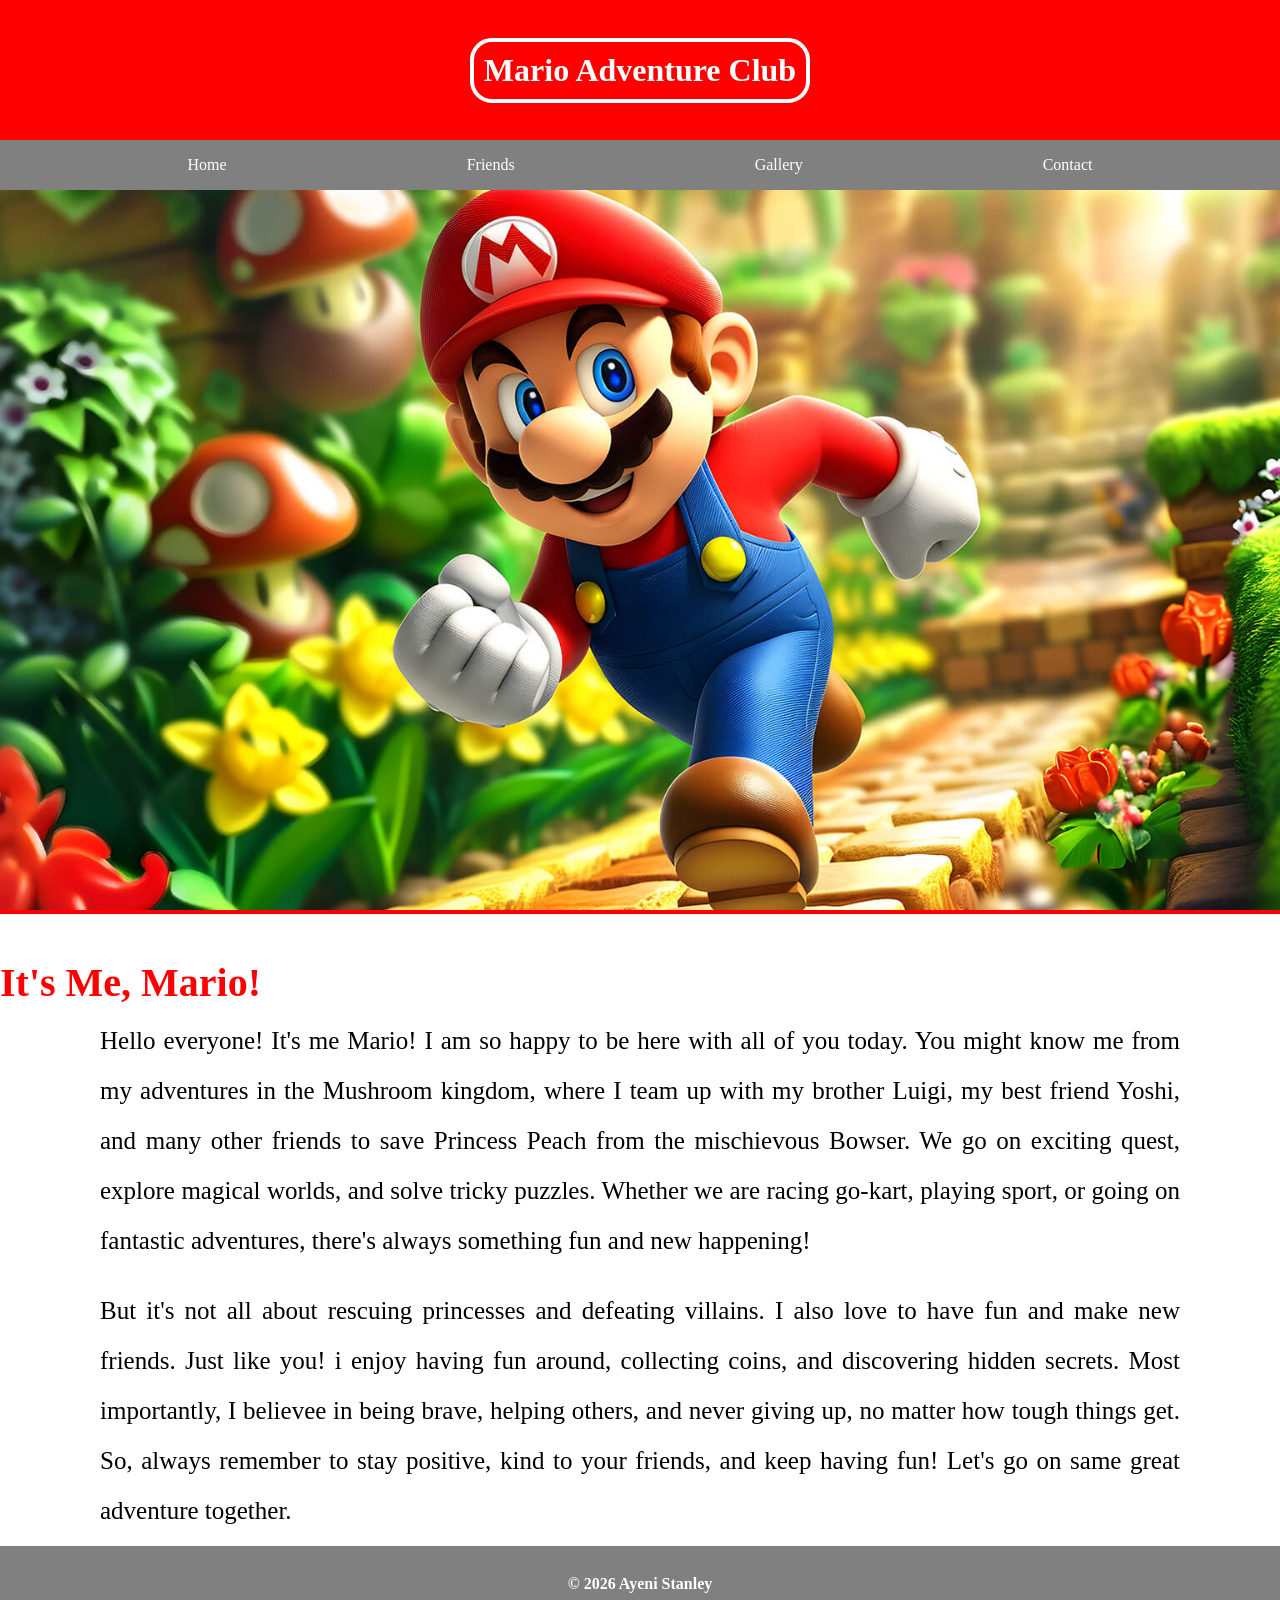
<file: index.html>
<!DOCTYPE html>
<html lang="en">
<head>
    <meta charset="UTF-8">
    <meta name="viewport" content="width=device-width, initial-scale=1.0">
    <title>Marioclub</title>
    <link rel="stylesheet" href="styles.css">
    <link rel="shortcut icon" href="images/banner_2.jpg" type="image/x-icon">
</head>
<body>
    <header>
        <div class="adventure-header">
            <h1>Mario Adventure Club</h1>
        </div>
        <div class="nav">
            <ul>
                <li><a href="index.html">Home</a></li>
                <li><a href="friends.html">Friends</a></li>
                <li><a href="gallery.html">Gallery</a></li>
                <li><a href="contact.html">Contact</a></li>
            </ul>
        </div>
        <div>
            <img src="images/banner_2.jpg" alt="">
        </div>
    </header>
    <main>
        <div>
            <h1 class="red center">It's Me, Mario!</h1>
            <p>
                Hello everyone! It's me Mario! I am so happy to be here with all of you today. You might know me from my adventures in the Mushroom kingdom, where I team up with my brother Luigi, my best friend Yoshi, and many other friends to save Princess Peach from the mischievous Bowser. We go on exciting quest, explore magical worlds, and solve tricky puzzles. Whether we are racing go-kart, playing sport, or going on fantastic adventures, there's always something fun and new happening!
            </p>
            <p>
                But it's not all about rescuing princesses and defeating villains. I also love to have fun and make new friends. Just like you! i enjoy having fun around, collecting coins, and discovering hidden secrets. Most importantly, I believee in being brave, helping others, and never giving up, no matter how tough things get. So, always remember to stay positive, kind to your friends, and keep having fun! Let's go on same great adventure together.
            </p>
        </div>
    </main>
    <footer>
        <div>
            <h4 class="center">&copy; 2026 Ayeni Stanley</h4>
        </div>
    </footer>
</body>
</html>
</file>
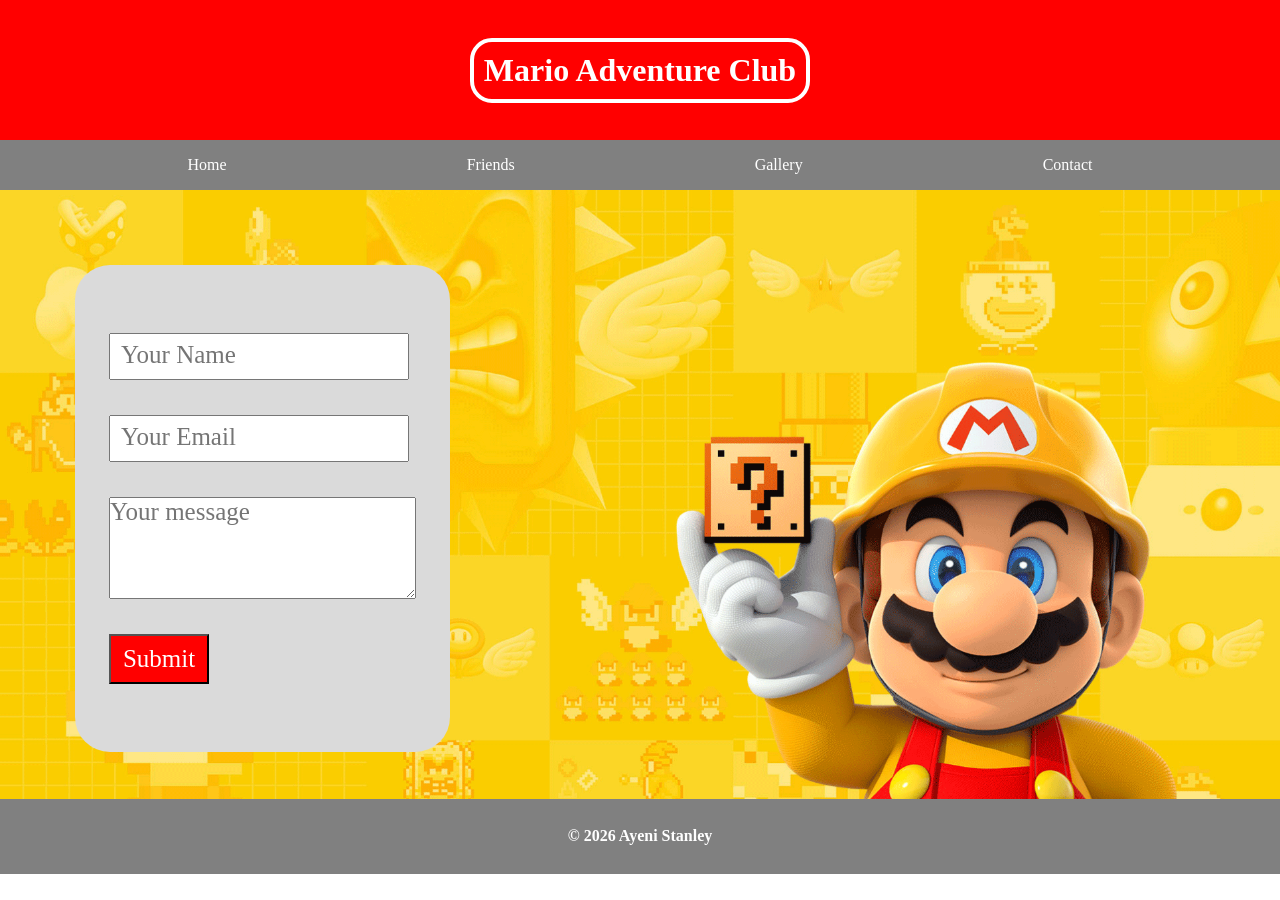
<file: contact.html>
<!DOCTYPE html>
<html lang="en">
<head>
    <meta charset="UTF-8">
    <meta name="viewport" content="width=device-width, initial-scale=1.0">
    <meta name="description" content="This is a webpage contains contents about Mario Adventure Club">
    <meta http-equiv="refresh" content="5">
    <!-- <meta http-equiv="refresh" content="3; url=http://example.com"> -->
    <meta name="author" content="Ayeni Stanley">
    <meta name="keywords" content="mario supermario super-mario mario-friends mario-adventure-club">

    <title>Marioclub</title>
    <link rel="stylesheet" href="styles.css">
    <link rel="shortcut icon" href="images/banner_2.jpg" type="image/x-icon">
</head>
</head>
<body>
    <header>
        <div class="adventure-header">
            <h1>Mario Adventure Club</h1>
        </div>
        <div class="nav">
            <ul>
                <li><a href="index.html">Home</a></li>
                <li><a href="friends.html">Friends</a></li>
                <li><a href="gallery.html">Gallery</a></li>
                <li><a href="contact.html">Contact</a></li>
            </ul>
        </div>
    </header>
    <main>
        <div class="contact-banner-container">

            <img src="images/banner.png" alt="" class="banner-img-contact-page">

            <form action="">
                <input type="text" name="name" id="name" placeholder="Your Name">

                <input type="email" name="email" id="email" placeholder="Your Email">

                <textarea name="message" id="message" placeholder="Your message"></textarea>

                <button class="submit-button">Submit</button>
            </form>
        </div>
    </main>
    <footer class="contact-page-footer">
        <div>
            <h4>&copy; 2026 Ayeni Stanley</h4>
        </div>
    </footer>
</body>
</html>
</file>
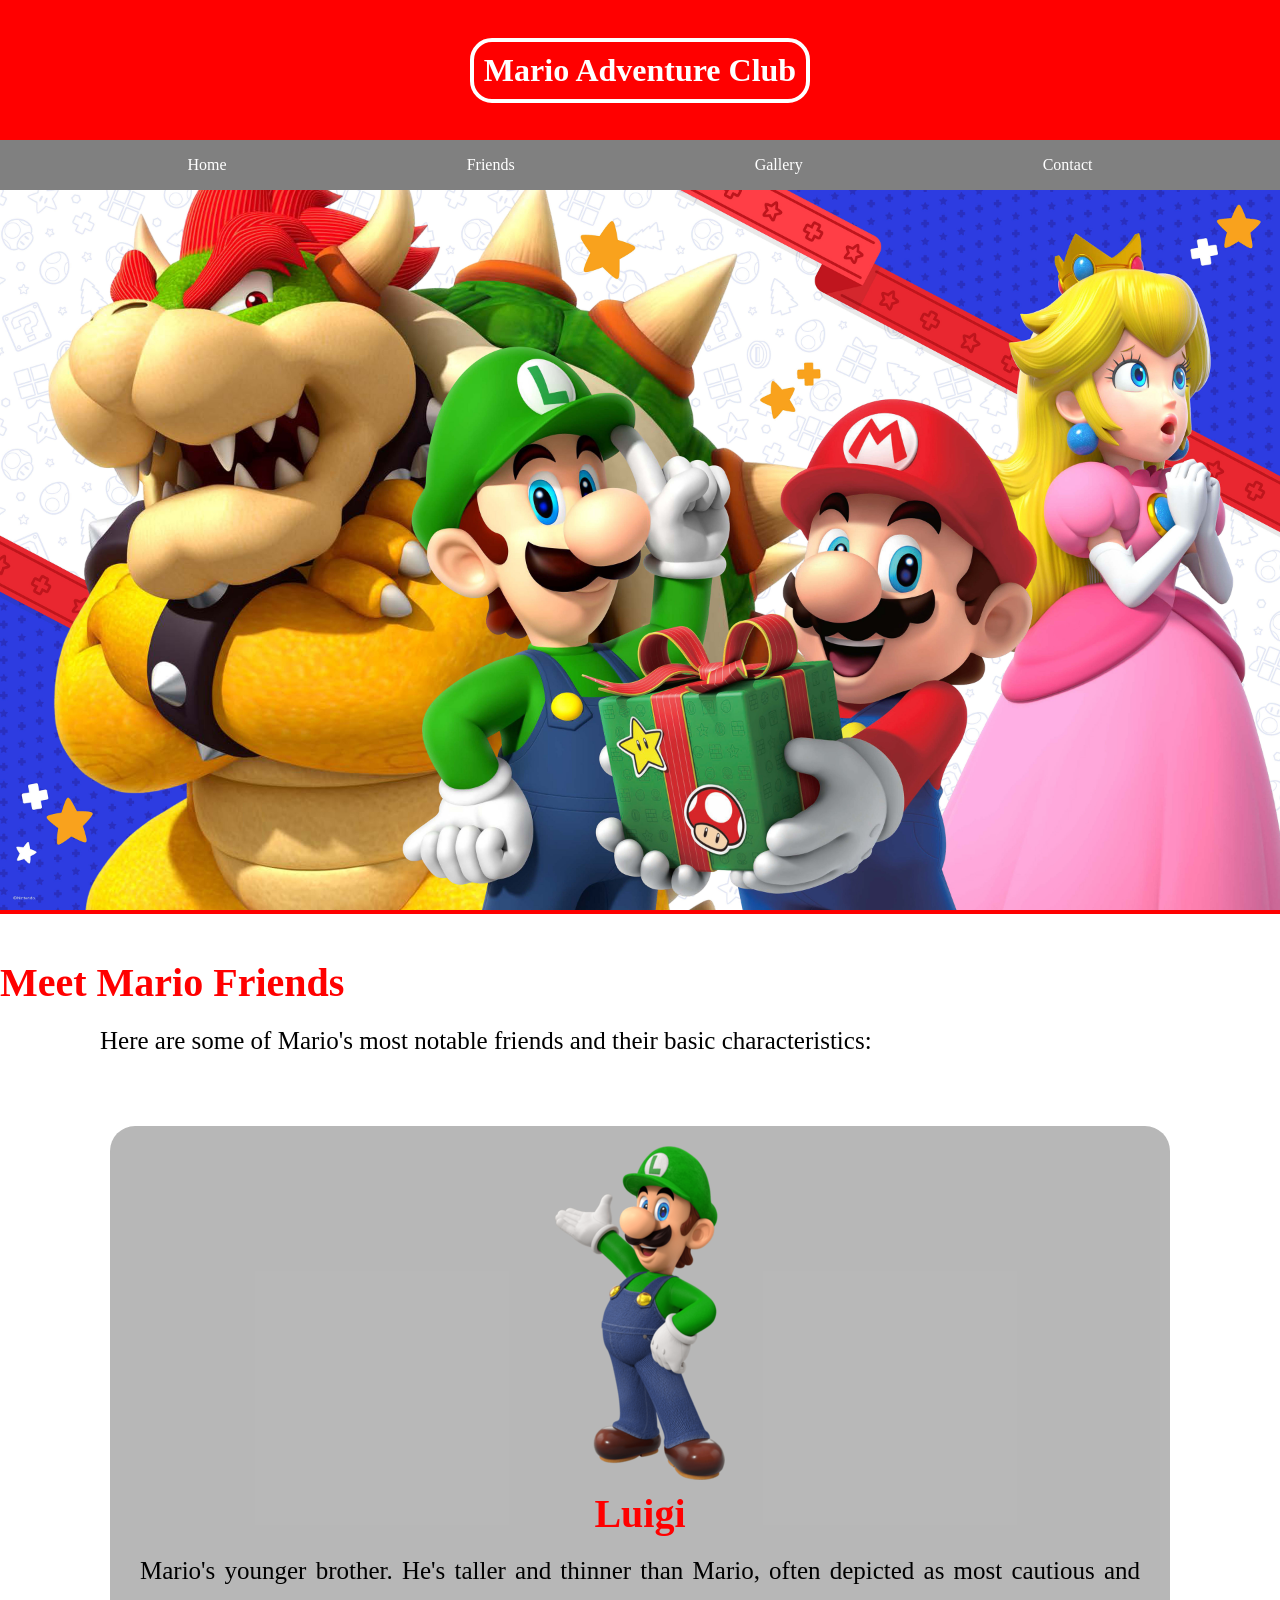
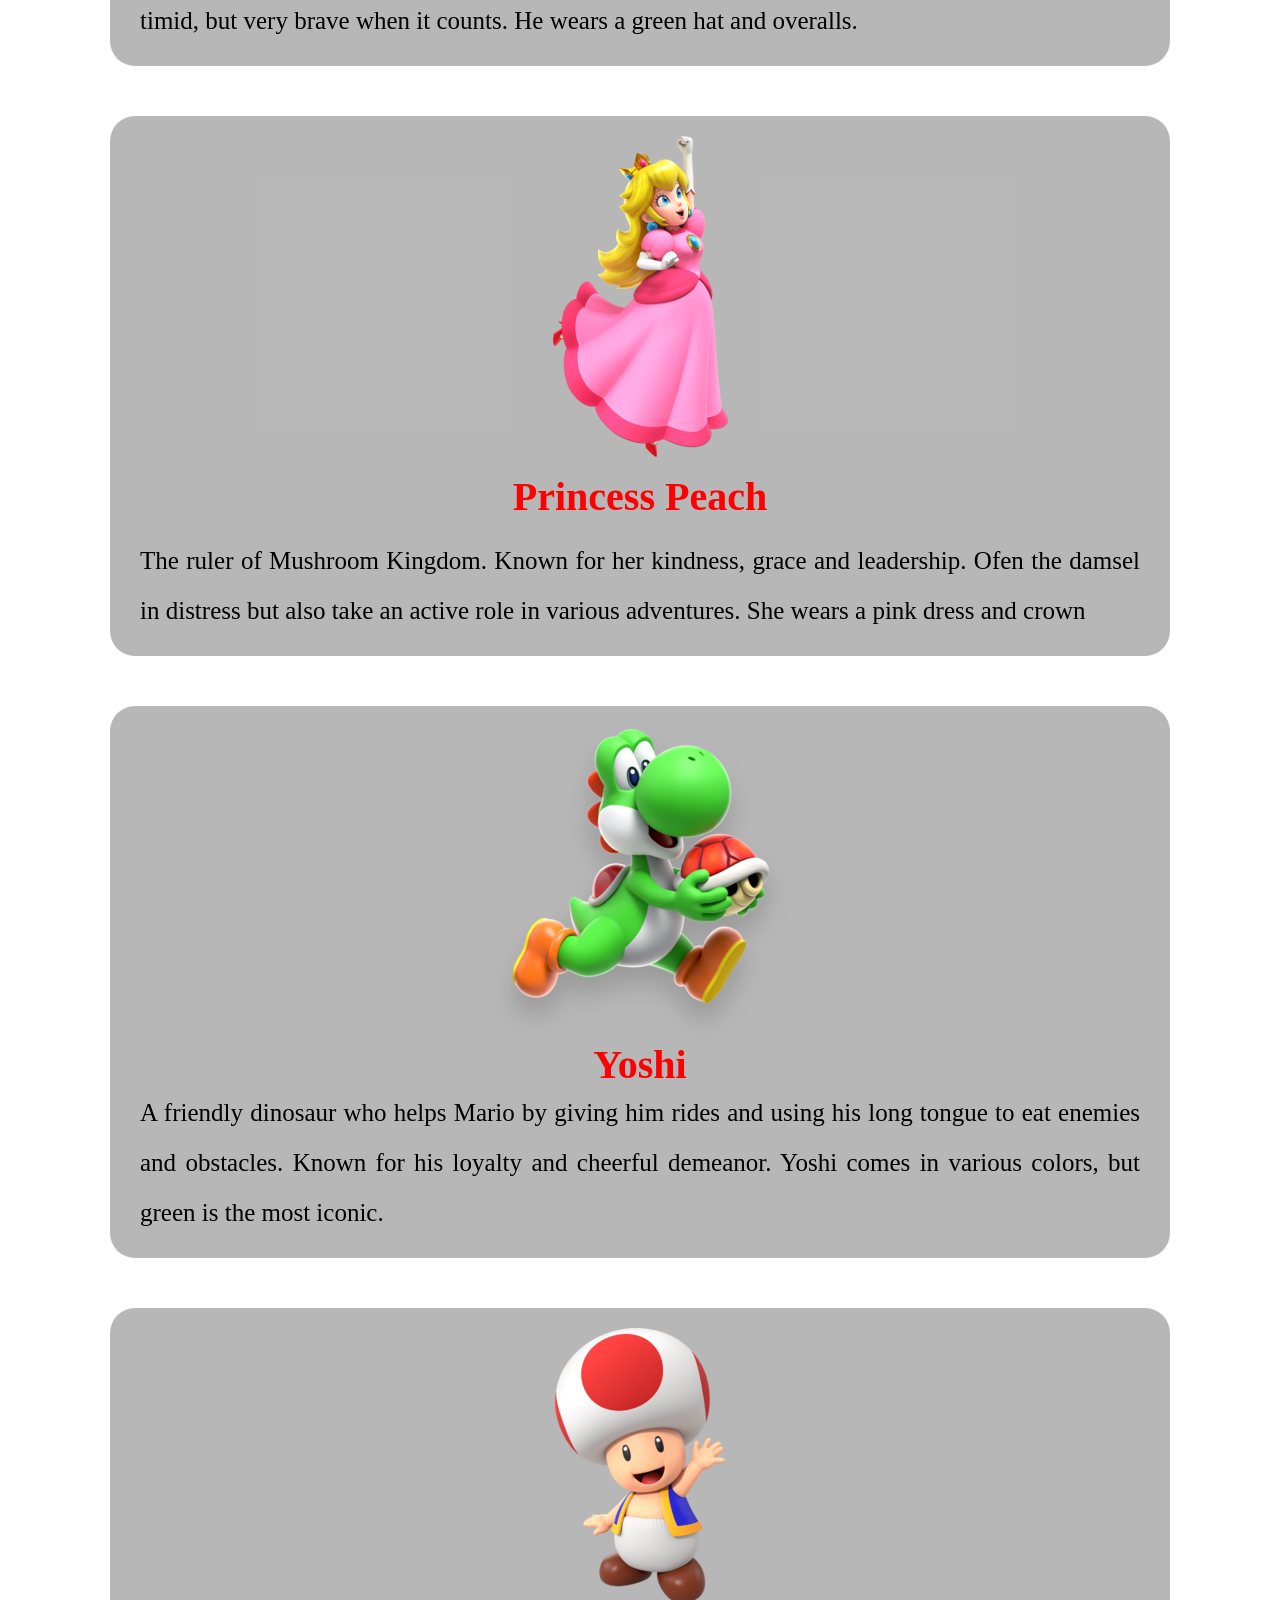
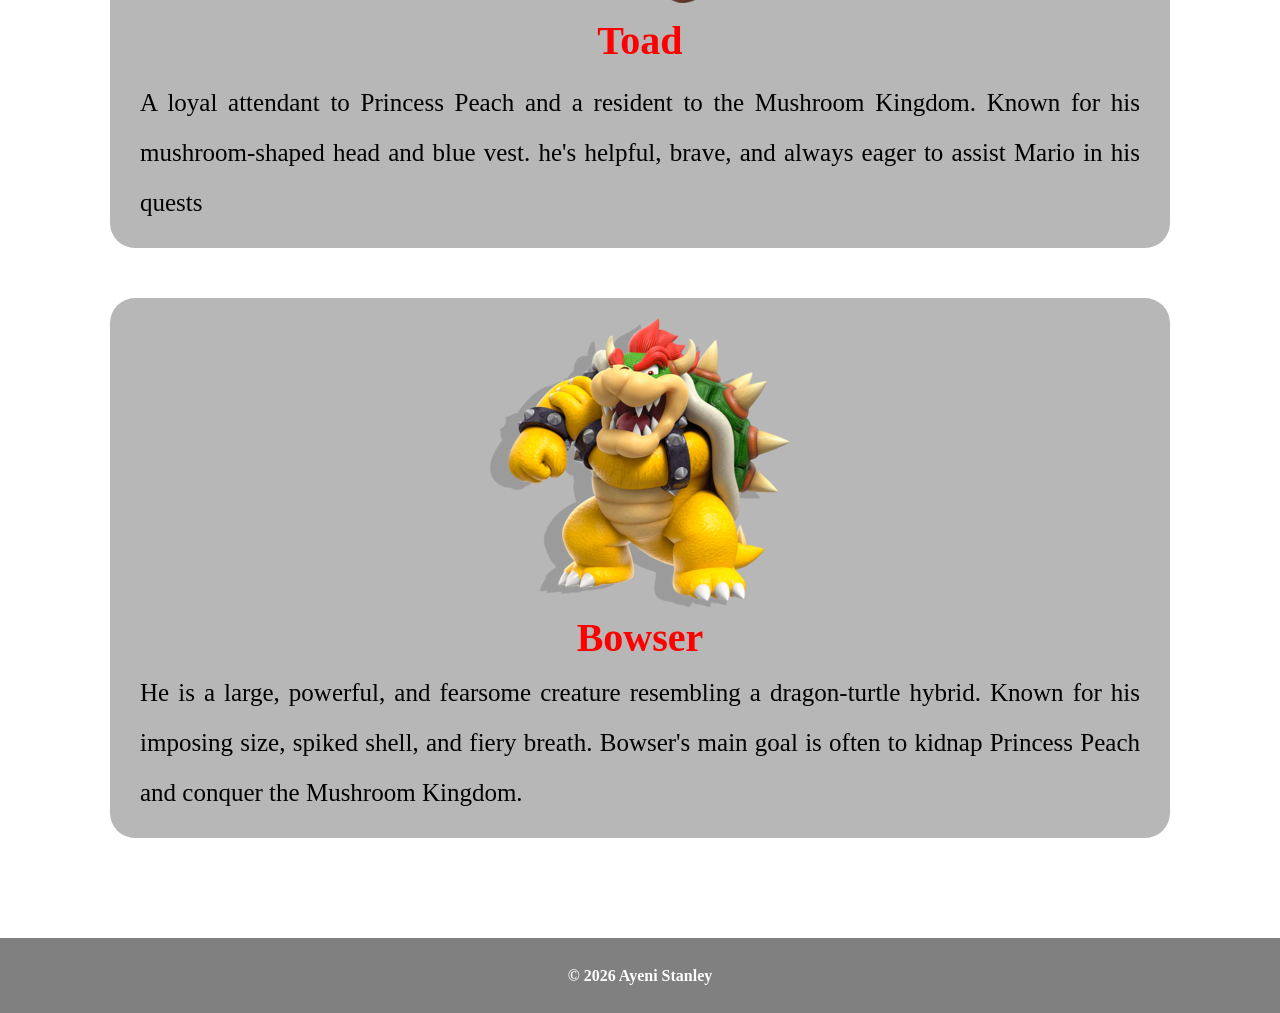
<file: friends.html>
<!DOCTYPE html>
<html lang="en">
<head>
    <meta charset="UTF-8">
    <meta name="viewport" content="width=device-width, initial-scale=1.0">
    <title>Marioclub</title>
    <link rel="stylesheet" href="styles.css">
    <link rel="shortcut icon" href="images/banner_2.jpg" type="image/x-icon">
</head>
<body>
    <header>
        <div class="adventure-header">
            <h1>Mario Adventure Club</h1>
        </div>
        <div class="nav">
            <ul>
                <li><a href="index.html">Home</a></li>
                <li><a href="friends.html">Friends</a></li>
                <li><a href="gallery.html">Gallery</a></li>
                <li><a href="contact.html">Contact</a></li>
            </ul>
        </div>
        <div>
            <img src="images/mario_friends.jpg" alt="">
        </div>
    </header>
    <main>
        <div class="red center">
            <h1>Meet Mario Friends</h1>
        </div>
        <p>Here are some of Mario's most notable friends and their basic characteristics:</p>

        <div class="friends-card-list">

            <div class="friends-card">

                <img src="images/luigi.webp" alt="" class="center inline-block">

                <h1 class="center red">Luigi</h1>

                <p>Mario's younger brother. He's taller and thinner than Mario, often depicted as most cautious and timid, but very brave when it counts. He wears a green hat and overalls.</p>

            </div>

            <div class="friends-card">

                <img src="images/princess_peach.webp" alt="" class="center red">

                <h1 class="center red">Princess Peach</h1>

                <p>The ruler of Mushroom Kingdom. Known for her kindness, grace and leadership. Ofen the damsel in distress but also take an active role in various adventures. She wears a pink dress and crown</p>
            </div>

            <div class="friends-card">
                <img src="images/yoshi.webp" alt="" class="center red">
                <h1 class="center red">Yoshi</h1>
                <p>A friendly dinosaur who helps Mario by giving him rides and using his long tongue to eat enemies and obstacles. Known for his loyalty and cheerful demeanor. Yoshi comes in various colors, but green is the most iconic.</p>
            </div>

            <div class="friends-card">
                <img src="images/toad.webp" alt="" class="center red">
                <h1 class="center red">Toad</h1>
                <p>A loyal attendant to Princess Peach and a resident to the Mushroom Kingdom. Known for his mushroom-shaped head and blue vest. he's helpful, brave, and always eager to assist Mario in his quests</p>
            </div>

            <div class="friends-card">
                <img src="images/bowser.webp" alt="" class="center red">
                <h1 class="center red">Bowser</h1>
                <p>He is a large, powerful, and fearsome creature resembling a dragon-turtle hybrid. Known for his imposing size, spiked shell, and fiery breath. Bowser's main goal is often to kidnap Princess Peach and conquer the Mushroom Kingdom.</p>
            </div>
        </div>
    </main>
    <footer>
        <div>
            <h4>&copy; 2026 Ayeni Stanley</h4>
        </div>
    </footer>
</body>
</html>
</file>
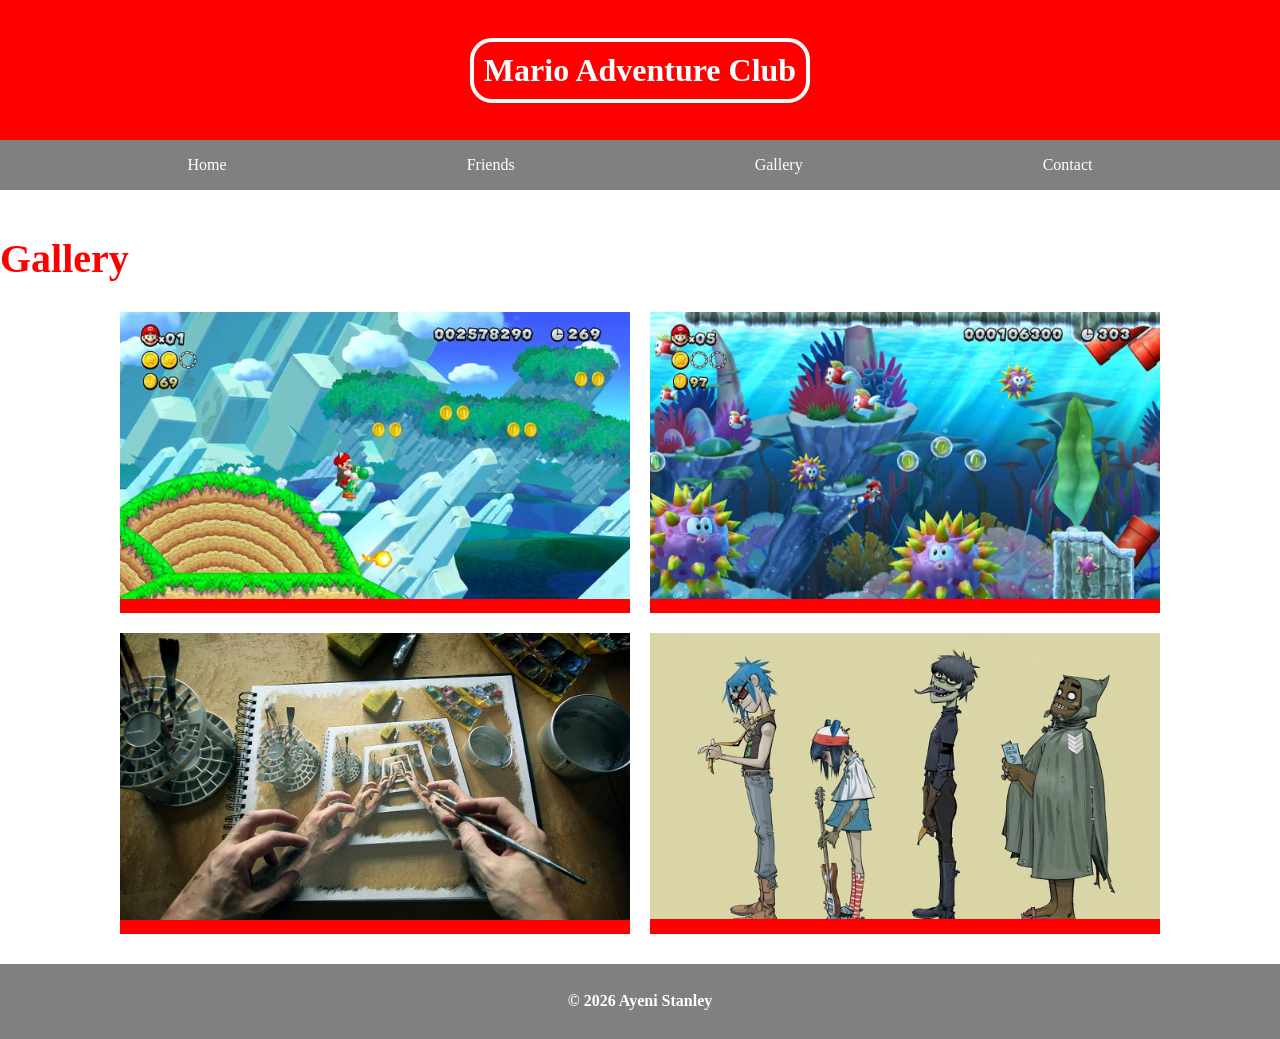
<file: gallery.html>
<!DOCTYPE html>
<html lang="en">
<head>
    <meta charset="UTF-8">
    <meta name="viewport" content="width=device-width, initial-scale=1.0">
    <title>Marioclub</title>
    <link rel="stylesheet" href="styles.css">
    <link rel="shortcut icon" href="images/banner_2.jpg" type="image/x-icon">
</head>
</head>
<body>
    <header>
        <div class="adventure-header">
            <h1>Mario Adventure Club</h1>
        </div>
        <div class="nav">
            <ul>
                <li><a href="index.html">Home</a></li>
                <li><a href="friends.html">Friends</a></li>
                <li><a href="gallery.html">Gallery</a></li>
                <li><a href="contact.html">Contact</a></li>
            </ul>
        </div>
    </header>
    <main>
        <div>
            <h1 class="red center">Gallery</h1>
        </div>

        <div class="gallery">
            <div>
                <img src="images/thumb-1.png" alt="">
            </div>
            <div>
                <img src="images/thumb-2.png" alt="">
            </div>
            <div>
                <img src="images/thumb-3.jpg" alt="">
            </div>
            <div>
                <img src="images/thumb-4.jpg" alt="">
            </div>
        </div>
    </main>
    <footer>
        <div>
            <h4>&copy; 2026 Ayeni Stanley</h4>
        </div>
    </footer>
</body>
</html>
</file>
<file: styles.css>
/*GENERAL AND HOME PAGE*/
*{
    margin: 0;
    padding: 0;
    font-family: cursive;
}
body{
    position: relative;
}
header{
    background-color: red;
    margin-bottom: 45px;
    width: 100%;
}
header h1{
    border: 4px solid #fff;
    padding: 10px 10px;
    border-radius: 22px;
    place-self: center;
}

.adventure-header{
    padding: 20px 0;
    display: flex;
    color: #fff;
    justify-content: center;
    align-items: center;
    height: 100px;
}

header div img{
    width: 100%;
}

.nav{
    background-color: gray;
    color: #fff;
    justify-content: center;
    align-items: center;
    height: 50px;
    display: flex;
}

.nav ul{
    display: flex;
    justify-content: space-evenly;
    list-style-type: none;
}
li{
    
    margin: 0 120px;
}
.nav ul li a{
    color: #fff;
    text-decoration: none;
}
.nav ul li a:hover {
    color: #fc2104e3;
    text-decoration: underline;
    cursor: pointer;
}
.nav ul::after {
    color: #fff;
}

main div h1{
    font-size: 40px;
}

p{
    font-size: 25px;
    padding: 10px 100px;
    text-align: justify;
    line-height: 50px;
}

footer{
    background-color: grey;
    height: 75px;
    display: flex;
    justify-content: center;
    align-items: center;
}

footer div h4{
    color: #fff;
}


/* FRIENDS PAGE */
.friends-card-list{
    display: flex;
    flex-direction: column;
    padding: 50px 110px;
}
.friends-card{
    background-color: rgba(155, 155, 155, 0.712);
    border-radius: 25px;
    padding: 20px 30px;
    display: flex;
    flex-direction: column;
    justify-content: space-between;
    margin-bottom: 50px;
    min-height: 500px;
    height: auto;
}
.friends-card p{
    padding: 0;
}


/*GALLERY PAGE*/
.gallery{
    display: grid;
    grid-template-columns: 1fr 1fr;
    gap: 20px;
    padding: 30px 120px;
}
.gallery div{
    background-color: red;
    padding-bottom: 10px;
}
.gallery img{
    width: 100%;
}

/* CONTACT PAGE */
.contact-page-footer{
    position: absolute;
    bottom: -25px;
    width: 100%;
}
.banner-img-contact-page{
    width: 100%;
}
.contact-banner-container{
    position: relative;
    top: -45px;
}
.contact-banner-container form{
    position: absolute;
    background-color: rgb(218, 218, 218);
    height: auto;
    /* width: 365px; */
    width: 24%;
    top: 75px;
    left: 75px;
    border-radius: 35px;
    display: flex;
    flex-direction: column;
    padding: 68px 34px;
}
.contact-banner-container form input{
    margin-bottom: 35px;
    padding: 10px;
    max-width: 90%;
    font-size: 20px;
}

.contact-banner-container form input::placeholder, .contact-banner-container form textarea::placeholder{
    font-size: 25px;
}
.contact-banner-container form textarea{
    height: 100px; 
    max-width: 100%;
    margin-bottom: 35px;
}

.contact-banner-container button{
    background-color: red;
    color: #fff;
    width: 100px;
    height: 50px;
    /* font-weight: bold; */
    font-size: 25px;
}


/* UTILITIES */
.red{
    color: red;
}
.center{
    place-self: center;
}
.inline-block{
    display: inline-block;
}
</file>
